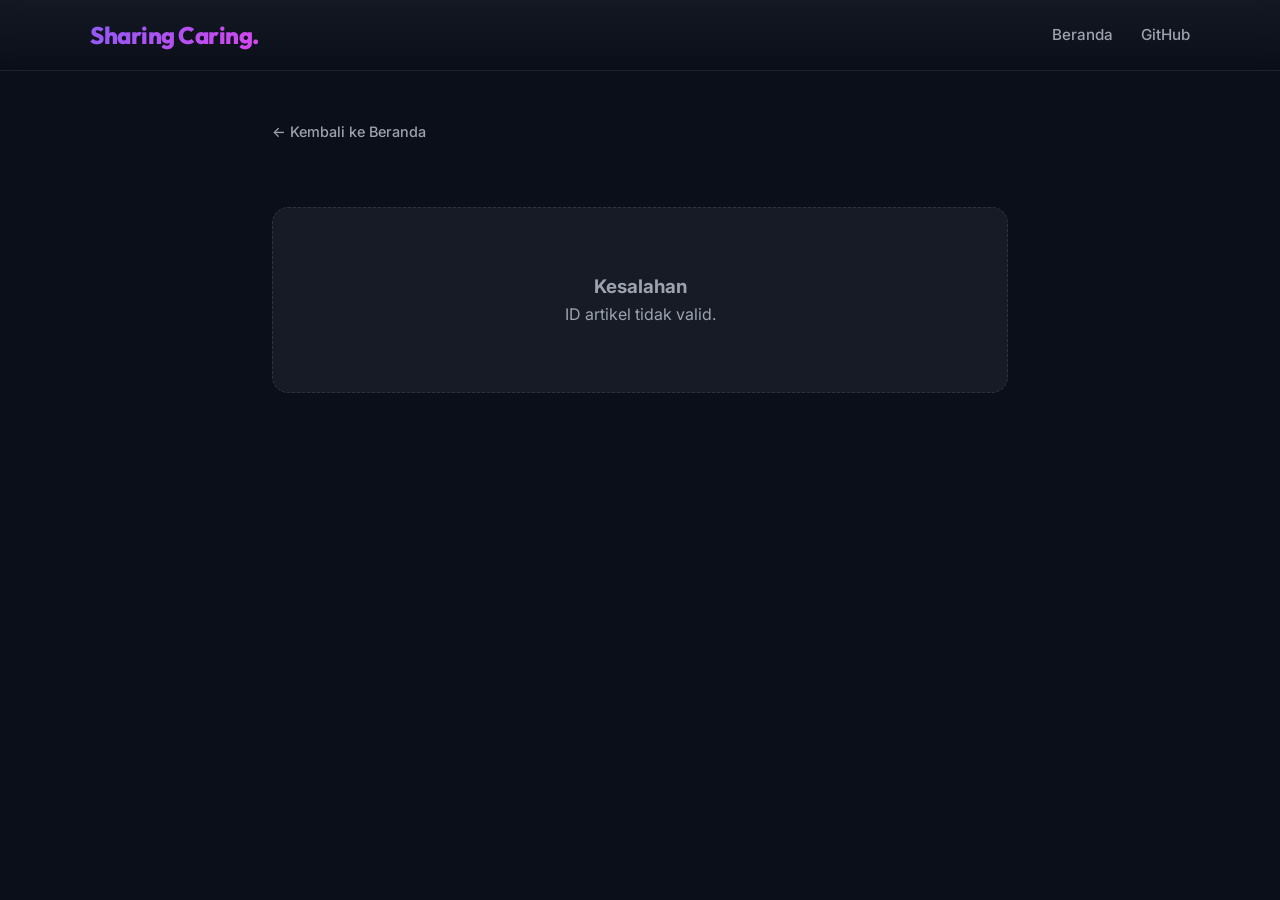
<file: post.html>
<!DOCTYPE html>
<html lang="id">
<head>
  <meta charset="UTF-8">
  <meta name="viewport" content="width=device-width, initial-scale=1.0">
  <title>Detail Artikel - Sharing Caring Blog</title>
  <link rel="stylesheet" href="style.css">
</head>
<body>

  <!-- Navigation -->
  <header>
    <div class="nav-container">
      <a href="index.html" class="logo" id="logo-link">Sharing Caring.</a>
      <nav class="nav-links">
        <a href="index.html" id="nav-home">Beranda</a>
        <a href="https://github.com/pembantuakalimitasi-creator/sharingcaring" target="_blank" id="nav-github">GitHub</a>
      </nav>
    </div>
  </header>

  <!-- Post Detail Content Container -->
  <main class="post-detail-container" id="post-detail">
    <a href="index.html" class="btn-back" id="back-button">&larr; Kembali ke Beranda</a>
    <div style="text-align: center; padding: 3rem;">
      <p style="color: var(--text-muted);">Memuat konten artikel...</p>
    </div>
  </main>

  <script>
    const postDetail = document.getElementById('post-detail');

    // Get Post ID from URL parameters
    function getPostId() {
      const params = new URLSearchParams(window.location.search);
      return parseInt(params.get('id'), 10);
    }

    // Fetch and render the single post
    async function loadPost() {
      const postId = getPostId();
      if (isNaN(postId)) {
        renderError('ID artikel tidak valid.');
        return;
      }

      try {
        const response = await fetch('posts.json?t=' + new Date().getTime());
        if (!response.ok) throw new Error('Gagal mengambil data posts.json');
        
        const posts = await response.json();
        const post = posts.find(p => p.id === postId);

        if (!post) {
          renderError('Artikel tidak ditemukan.');
          return;
        }

        renderPostContent(post);
      } catch (error) {
        console.error('Error:', error);
        renderError('Gagal memuat artikel. Silakan coba lagi nanti.');
      }
    }

    // Render post content html
    function renderPostContent(post) {
      // Update page title
      document.title = `${post.title} - Sharing Caring Blog`;

      postDetail.innerHTML = `
        <a href="index.html" class="btn-back" id="back-button">&larr; Kembali ke Beranda</a>
        
        <article class="post-detail-header">
          <span class="post-tag">${post.category}</span>
          <h1 class="post-detail-title">${post.title}</h1>
          <div style="color: var(--text-muted); font-size: 0.9rem; margin-bottom: 1.5rem;">
            Oleh <strong>${post.author}</strong> &bull; ${formatDate(post.date)}
          </div>
        </article>

        <img src="${post.image}" alt="${post.title}" class="post-detail-img">

        <div class="post-detail-content">
          ${post.content}
        </div>
      `;
    }

    // Format Date helper
    function formatDate(dateStr) {
      const options = { year: 'numeric', month: 'long', day: 'numeric' };
      return new Date(dateStr).toLocaleDateString('id-ID', options);
    }

    // Render error message
    function renderError(message) {
      postDetail.innerHTML = `
        <a href="index.html" class="btn-back" id="back-button">&larr; Kembali ke Beranda</a>
        <div class="no-posts" style="margin-top: 2rem;">
          <h3>Kesalahan</h3>
          <p>${message}</p>
        </div>
      `;
    }

    // Initialize
    loadPost();
  </script>
</body>
</html>
</file>
<file: style.css>
@import url('https://fonts.googleapis.com/css2?family=Inter:wght@300;400;500;600;700&family=Outfit:wght@400;500;600;700;800&display=swap');

:root {
  --bg-primary: #0b0f19;
  --bg-secondary: #161b26;
  --bg-tertiary: #1f2638;
  --text-main: #f3f4f6;
  --text-muted: #9ca3af;
  --accent: #8b5cf6;
  --accent-glow: rgba(139, 92, 246, 0.3);
  --accent-gradient: linear-gradient(135deg, #8b5cf6 0%, #d946ef 100%);
  --tag-bg: rgba(139, 92, 246, 0.1);
  --tag-border: rgba(139, 92, 246, 0.25);
  --card-shadow: 0 10px 30px -10px rgba(0, 0, 0, 0.7);
  --font-title: 'Outfit', sans-serif;
  --font-body: 'Inter', sans-serif;
  --max-width: 1100px;
  --transition: all 0.3s cubic-bezier(0.4, 0, 0.2, 1);
}

* {
  box-sizing: border-box;
  margin: 0;
  padding: 0;
}

body {
  background-color: var(--bg-primary);
  color: var(--text-main);
  font-family: var(--font-body);
  line-height: 1.6;
  padding-bottom: 4rem;
}

header {
  background: linear-gradient(180deg, rgba(22, 27, 38, 0.8) 0%, rgba(11, 15, 25, 0) 100%);
  backdrop-filter: blur(12px);
  border-bottom: 1px solid rgba(255, 255, 255, 0.05);
  position: sticky;
  top: 0;
  z-index: 100;
  padding: 1rem 2rem;
}

.nav-container {
  max-width: var(--max-width);
  margin: 0 auto;
  display: flex;
  justify-content: space-between;
  align-items: center;
}

.logo {
  font-family: var(--font-title);
  font-size: 1.5rem;
  font-weight: 800;
  background: var(--accent-gradient);
  -webkit-background-clip: text;
  -webkit-text-fill-color: transparent;
  text-decoration: none;
  letter-spacing: -0.5px;
}

.nav-links a {
  color: var(--text-muted);
  text-decoration: none;
  font-weight: 500;
  font-size: 0.95rem;
  transition: var(--transition);
  margin-left: 1.5rem;
}

.nav-links a:hover {
  color: var(--text-main);
}

.hero {
  max-width: var(--max-width);
  margin: 3rem auto;
  padding: 0 2rem;
  text-align: center;
}

.hero h1 {
  font-family: var(--font-title);
  font-size: 3rem;
  font-weight: 800;
  line-height: 1.2;
  margin-bottom: 1rem;
  letter-spacing: -1px;
}

.hero h1 span {
  background: var(--accent-gradient);
  -webkit-background-clip: text;
  -webkit-text-fill-color: transparent;
}

.hero p {
  color: var(--text-muted);
  font-size: 1.15rem;
  max-width: 600px;
  margin: 0 auto 2rem auto;
}

.search-filter-container {
  max-width: var(--max-width);
  margin: 0 auto 3rem auto;
  padding: 0 2rem;
  display: flex;
  flex-direction: column;
  gap: 1.5rem;
}

@media (min-width: 768px) {
  .search-filter-container {
    flex-direction: row;
    justify-content: space-between;
    align-items: center;
  }
}

.search-box {
  position: relative;
  flex-grow: 1;
  max-width: 500px;
}

.search-box input {
  width: 100%;
  background-color: var(--bg-secondary);
  border: 1px solid rgba(255, 255, 255, 0.08);
  padding: 0.8rem 1.2rem;
  border-radius: 12px;
  color: var(--text-main);
  font-family: var(--font-body);
  font-size: 0.95rem;
  transition: var(--transition);
}

.search-box input:focus {
  outline: none;
  border-color: var(--accent);
  box-shadow: 0 0 15px var(--accent-glow);
}

.categories {
  display: flex;
  gap: 0.5rem;
  flex-wrap: wrap;
}

.category-btn {
  background-color: var(--bg-secondary);
  border: 1px solid rgba(255, 255, 255, 0.08);
  color: var(--text-muted);
  padding: 0.5rem 1rem;
  border-radius: 30px;
  font-size: 0.85rem;
  font-weight: 500;
  cursor: pointer;
  transition: var(--transition);
}

.category-btn:hover, .category-btn.active {
  background-color: var(--accent);
  color: #fff;
  border-color: var(--accent);
  box-shadow: 0 4px 12px var(--accent-glow);
}

.blog-grid {
  max-width: var(--max-width);
  margin: 0 auto;
  padding: 0 2rem;
  display: grid;
  grid-template-columns: 1fr;
  gap: 2rem;
}

@media (min-width: 768px) {
  .blog-grid {
    grid-template-columns: repeat(2, 1fr);
  }
}

@media (min-width: 1024px) {
  .blog-grid {
    grid-template-columns: repeat(3, 1fr);
  }
}

.post-card {
  background-color: var(--bg-secondary);
  border: 1px solid rgba(255, 255, 255, 0.04);
  border-radius: 16px;
  overflow: hidden;
  box-shadow: var(--card-shadow);
  display: flex;
  flex-direction: column;
  transition: var(--transition);
  text-decoration: none;
  color: inherit;
}

.post-card:hover {
  transform: translateY(-5px);
  border-color: rgba(139, 92, 246, 0.4);
  box-shadow: 0 20px 40px -15px rgba(139, 92, 246, 0.15);
}

.post-img-container {
  height: 200px;
  overflow: hidden;
  position: relative;
}

.post-img {
  width: 100%;
  height: 100%;
  object-fit: cover;
  transition: var(--transition);
}

.post-card:hover .post-img {
  transform: scale(1.05);
}

.post-content {
  padding: 1.5rem;
  display: flex;
  flex-direction: column;
  flex-grow: 1;
}

.post-meta {
  display: flex;
  justify-content: space-between;
  align-items: center;
  margin-bottom: 0.75rem;
}

.post-tag {
  background-color: var(--tag-bg);
  border: 1px solid var(--tag-border);
  color: #c084fc;
  padding: 0.25rem 0.75rem;
  border-radius: 20px;
  font-size: 0.75rem;
  font-weight: 600;
}

.post-date {
  color: var(--text-muted);
  font-size: 0.75rem;
}

.post-title {
  font-family: var(--font-title);
  font-size: 1.25rem;
  font-weight: 700;
  line-height: 1.3;
  margin-bottom: 0.75rem;
  color: var(--text-main);
  transition: var(--transition);
}

.post-card:hover .post-title {
  color: #d946ef;
}

.post-excerpt {
  color: var(--text-muted);
  font-size: 0.9rem;
  margin-bottom: 1.5rem;
  flex-grow: 1;
  display: -webkit-box;
  -webkit-line-clamp: 3;
  -webkit-box-orient: vertical;
  overflow: hidden;
}

.post-footer {
  display: flex;
  align-items: center;
  justify-content: space-between;
  border-top: 1px solid rgba(255, 255, 255, 0.05);
  padding-top: 1rem;
  margin-top: auto;
}

.post-author {
  font-size: 0.8rem;
  font-weight: 500;
  color: var(--text-main);
}

.read-more {
  font-size: 0.85rem;
  font-weight: 600;
  color: var(--accent);
  display: flex;
  align-items: center;
  gap: 0.25rem;
}

/* Detail Page */
.post-detail-container {
  max-width: 800px;
  margin: 3rem auto;
  padding: 0 2rem;
}

.btn-back {
  display: inline-flex;
  align-items: center;
  gap: 0.5rem;
  color: var(--text-muted);
  text-decoration: none;
  font-size: 0.9rem;
  font-weight: 500;
  margin-bottom: 2rem;
  transition: var(--transition);
}

.btn-back:hover {
  color: var(--text-main);
  transform: translateX(-3px);
}

.post-detail-header {
  margin-bottom: 2rem;
}

.post-detail-title {
  font-family: var(--font-title);
  font-size: 2.5rem;
  font-weight: 800;
  line-height: 1.2;
  margin-top: 1rem;
  margin-bottom: 1rem;
}

.post-detail-img {
  width: 100%;
  max-height: 400px;
  object-fit: cover;
  border-radius: 16px;
  margin-bottom: 2.5rem;
  box-shadow: var(--card-shadow);
}

.post-detail-content {
  font-size: 1.1rem;
  line-height: 1.8;
  color: #d1d5db;
}

.post-detail-content p {
  margin-bottom: 1.5rem;
}

.post-detail-content h2, .post-detail-content h3 {
  font-family: var(--font-title);
  color: #fff;
  margin-top: 2rem;
  margin-bottom: 1rem;
}

.post-detail-content ul, .post-detail-content ol {
  margin-left: 1.5rem;
  margin-bottom: 1.5rem;
}

.post-detail-content li {
  margin-bottom: 0.5rem;
}

.no-posts {
  grid-column: 1 / -1;
  text-align: center;
  padding: 4rem 2rem;
  background-color: var(--bg-secondary);
  border-radius: 16px;
  border: 1px dashed rgba(255, 255, 255, 0.1);
  color: var(--text-muted);
}
</file>
